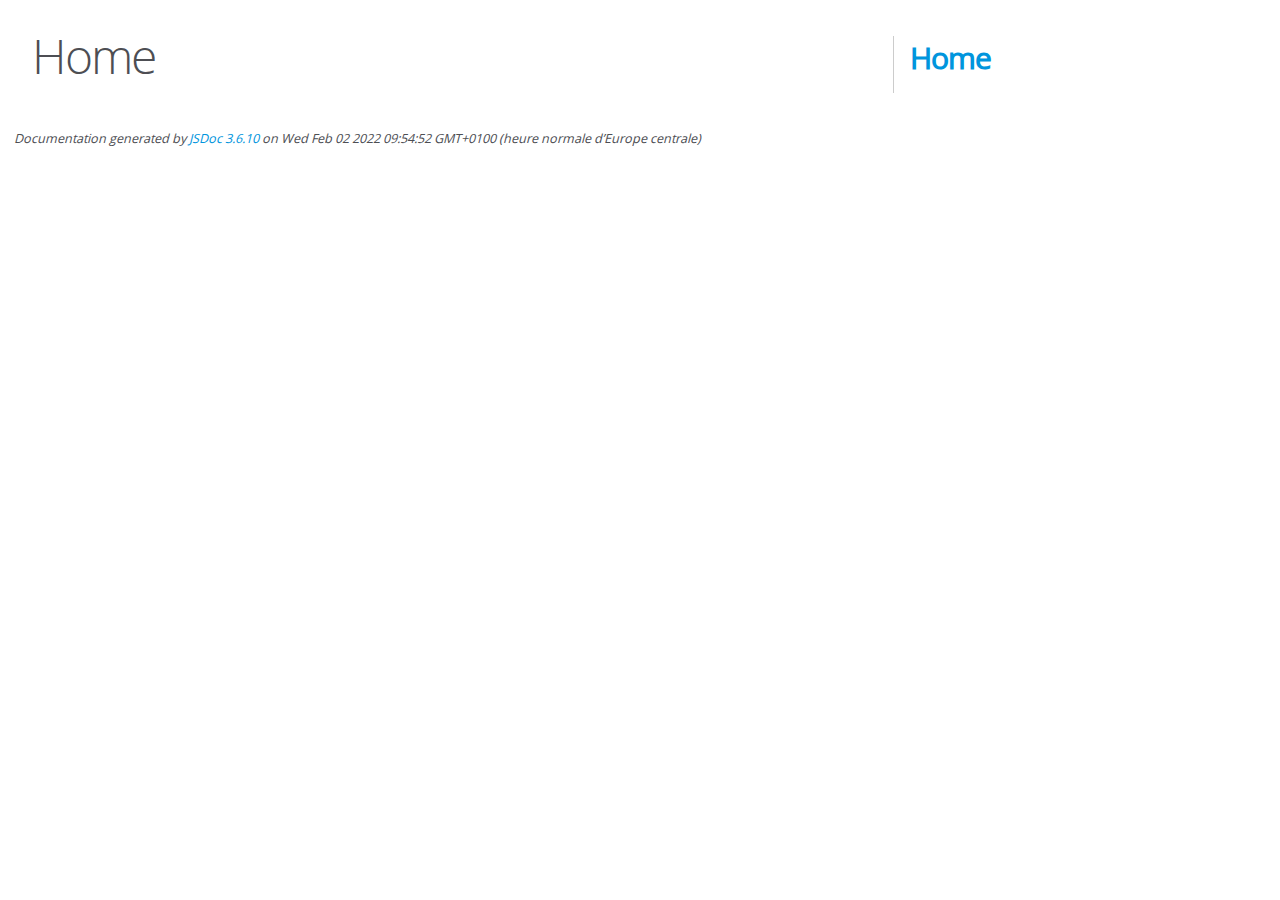
<file: front/js/out/index.html>
<!DOCTYPE html>
<html lang="en">
<head>
    <meta charset="utf-8">
    <title>JSDoc: Home</title>

    <script src="scripts/prettify/prettify.js"> </script>
    <script src="scripts/prettify/lang-css.js"> </script>
    <!--[if lt IE 9]>
      <script src="//html5shiv.googlecode.com/svn/trunk/html5.js"></script>
    <![endif]-->
    <link type="text/css" rel="stylesheet" href="styles/prettify-tomorrow.css">
    <link type="text/css" rel="stylesheet" href="styles/jsdoc-default.css">
</head>

<body>

<div id="main">

    <h1 class="page-title">Home</h1>

    



    


    <h3> </h3>










    









</div>

<nav>
    <h2><a href="index.html">Home</a></h2>
</nav>

<br class="clear">

<footer>
    Documentation generated by <a href="https://github.com/jsdoc/jsdoc">JSDoc 3.6.10</a> on Wed Feb 02 2022 09:54:52 GMT+0100 (heure normale d’Europe centrale)
</footer>

<script> prettyPrint(); </script>
<script src="scripts/linenumber.js"> </script>
</body>
</html>
</file>
<file: front/js/out/styles/prettify-tomorrow.css>
/* Tomorrow Theme */
/* Original theme - https://github.com/chriskempson/tomorrow-theme */
/* Pretty printing styles. Used with prettify.js. */
/* SPAN elements with the classes below are added by prettyprint. */
/* plain text */
.pln {
  color: #4d4d4c; }

@media screen {
  /* string content */
  .str {
    color: #718c00; }

  /* a keyword */
  .kwd {
    color: #8959a8; }

  /* a comment */
  .com {
    color: #8e908c; }

  /* a type name */
  .typ {
    color: #4271ae; }

  /* a literal value */
  .lit {
    color: #f5871f; }

  /* punctuation */
  .pun {
    color: #4d4d4c; }

  /* lisp open bracket */
  .opn {
    color: #4d4d4c; }

  /* lisp close bracket */
  .clo {
    color: #4d4d4c; }

  /* a markup tag name */
  .tag {
    color: #c82829; }

  /* a markup attribute name */
  .atn {
    color: #f5871f; }

  /* a markup attribute value */
  .atv {
    color: #3e999f; }

  /* a declaration */
  .dec {
    color: #f5871f; }

  /* a variable name */
  .var {
    color: #c82829; }

  /* a function name */
  .fun {
    color: #4271ae; } }
/* Use higher contrast and text-weight for printable form. */
@media print, projection {
  .str {
    color: #060; }

  .kwd {
    color: #006;
    font-weight: bold; }

  .com {
    color: #600;
    font-style: italic; }

  .typ {
    color: #404;
    font-weight: bold; }

  .lit {
    color: #044; }

  .pun, .opn, .clo {
    color: #440; }

  .tag {
    color: #006;
    font-weight: bold; }

  .atn {
    color: #404; }

  .atv {
    color: #060; } }
/* Style */
/*
pre.prettyprint {
  background: white;
  font-family: Consolas, Monaco, 'Andale Mono', monospace;
  font-size: 12px;
  line-height: 1.5;
  border: 1px solid #ccc;
  padding: 10px; }
*/

/* Specify class=linenums on a pre to get line numbering */
ol.linenums {
  margin-top: 0;
  margin-bottom: 0; }

/* IE indents via margin-left */
li.L0,
li.L1,
li.L2,
li.L3,
li.L4,
li.L5,
li.L6,
li.L7,
li.L8,
li.L9 {
  /* */ }

/* Alternate shading for lines */
li.L1,
li.L3,
li.L5,
li.L7,
li.L9 {
  /* */ }
</file>
<file: front/js/out/styles/jsdoc-default.css>
@font-face {
    font-family: 'Open Sans';
    font-weight: normal;
    font-style: normal;
    src: url('../fonts/OpenSans-Regular-webfont.eot');
    src:
        local('Open Sans'),
        local('OpenSans'),
        url('../fonts/OpenSans-Regular-webfont.eot?#iefix') format('embedded-opentype'),
        url('../fonts/OpenSans-Regular-webfont.woff') format('woff'),
        url('../fonts/OpenSans-Regular-webfont.svg#open_sansregular') format('svg');
}

@font-face {
    font-family: 'Open Sans Light';
    font-weight: normal;
    font-style: normal;
    src: url('../fonts/OpenSans-Light-webfont.eot');
    src:
        local('Open Sans Light'),
        local('OpenSans Light'),
        url('../fonts/OpenSans-Light-webfont.eot?#iefix') format('embedded-opentype'),
        url('../fonts/OpenSans-Light-webfont.woff') format('woff'),
        url('../fonts/OpenSans-Light-webfont.svg#open_sanslight') format('svg');
}

html
{
    overflow: auto;
    background-color: #fff;
    font-size: 14px;
}

body
{
    font-family: 'Open Sans', sans-serif;
    line-height: 1.5;
    color: #4d4e53;
    background-color: white;
}

a, a:visited, a:active {
    color: #0095dd;
    text-decoration: none;
}

a:hover {
    text-decoration: underline;
}

header
{
    display: block;
    padding: 0px 4px;
}

tt, code, kbd, samp {
    font-family: Consolas, Monaco, 'Andale Mono', monospace;
}

.class-description {
    font-size: 130%;
    line-height: 140%;
    margin-bottom: 1em;
    margin-top: 1em;
}

.class-description:empty {
    margin: 0;
}

#main {
    float: left;
    width: 70%;
}

article dl {
    margin-bottom: 40px;
}

article img {
  max-width: 100%;
}

section
{
    display: block;
    background-color: #fff;
    padding: 12px 24px;
    border-bottom: 1px solid #ccc;
    margin-right: 30px;
}

.variation {
    display: none;
}

.signature-attributes {
    font-size: 60%;
    color: #aaa;
    font-style: italic;
    font-weight: lighter;
}

nav
{
    display: block;
    float: right;
    margin-top: 28px;
    width: 30%;
    box-sizing: border-box;
    border-left: 1px solid #ccc;
    padding-left: 16px;
}

nav ul {
    font-family: 'Lucida Grande', 'Lucida Sans Unicode', arial, sans-serif;
    font-size: 100%;
    line-height: 17px;
    padding: 0;
    margin: 0;
    list-style-type: none;
}

nav ul a, nav ul a:visited, nav ul a:active {
    font-family: Consolas, Monaco, 'Andale Mono', monospace;
    line-height: 18px;
    color: #4D4E53;
}

nav h3 {
    margin-top: 12px;
}

nav li {
    margin-top: 6px;
}

footer {
    display: block;
    padding: 6px;
    margin-top: 12px;
    font-style: italic;
    font-size: 90%;
}

h1, h2, h3, h4 {
    font-weight: 200;
    margin: 0;
}

h1
{
    font-family: 'Open Sans Light', sans-serif;
    font-size: 48px;
    letter-spacing: -2px;
    margin: 12px 24px 20px;
}

h2, h3.subsection-title
{
    font-size: 30px;
    font-weight: 700;
    letter-spacing: -1px;
    margin-bottom: 12px;
}

h3
{
    font-size: 24px;
    letter-spacing: -0.5px;
    margin-bottom: 12px;
}

h4
{
    font-size: 18px;
    letter-spacing: -0.33px;
    margin-bottom: 12px;
    color: #4d4e53;
}

h5, .container-overview .subsection-title
{
    font-size: 120%;
    font-weight: bold;
    letter-spacing: -0.01em;
    margin: 8px 0 3px 0;
}

h6
{
    font-size: 100%;
    letter-spacing: -0.01em;
    margin: 6px 0 3px 0;
    font-style: italic;
}

table
{
    border-spacing: 0;
    border: 0;
    border-collapse: collapse;
}

td, th
{
    border: 1px solid #ddd;
    margin: 0px;
    text-align: left;
    vertical-align: top;
    padding: 4px 6px;
    display: table-cell;
}

thead tr
{
    background-color: #ddd;
    font-weight: bold;
}

th { border-right: 1px solid #aaa; }
tr > th:last-child { border-right: 1px solid #ddd; }

.ancestors, .attribs { color: #999; }
.ancestors a, .attribs a
{
    color: #999 !important;
    text-decoration: none;
}

.clear
{
    clear: both;
}

.important
{
    font-weight: bold;
    color: #950B02;
}

.yes-def {
    text-indent: -1000px;
}

.type-signature {
    color: #aaa;
}

.name, .signature {
    font-family: Consolas, Monaco, 'Andale Mono', monospace;
}

.details { margin-top: 14px; border-left: 2px solid #DDD; }
.details dt { width: 120px; float: left; padding-left: 10px;  padding-top: 6px; }
.details dd { margin-left: 70px; }
.details ul { margin: 0; }
.details ul { list-style-type: none; }
.details li { margin-left: 30px; padding-top: 6px; }
.details pre.prettyprint { margin: 0 }
.details .object-value { padding-top: 0; }

.description {
    margin-bottom: 1em;
    margin-top: 1em;
}

.code-caption
{
    font-style: italic;
    font-size: 107%;
    margin: 0;
}

.source
{
    border: 1px solid #ddd;
    width: 80%;
    overflow: auto;
}

.prettyprint.source {
    width: inherit;
}

.source code
{
    font-size: 100%;
    line-height: 18px;
    display: block;
    padding: 4px 12px;
    margin: 0;
    background-color: #fff;
    color: #4D4E53;
}

.prettyprint code span.line
{
  display: inline-block;
}

.prettyprint.linenums
{
  padding-left: 70px;
  -webkit-user-select: none;
  -moz-user-select: none;
  -ms-user-select: none;
  user-select: none;
}

.prettyprint.linenums ol
{
  padding-left: 0;
}

.prettyprint.linenums li
{
  border-left: 3px #ddd solid;
}

.prettyprint.linenums li.selected,
.prettyprint.linenums li.selected *
{
  background-color: lightyellow;
}

.prettyprint.linenums li *
{
  -webkit-user-select: text;
  -moz-user-select: text;
  -ms-user-select: text;
  user-select: text;
}

.params .name, .props .name, .name code {
    color: #4D4E53;
    font-family: Consolas, Monaco, 'Andale Mono', monospace;
    font-size: 100%;
}

.params td.description > p:first-child,
.props td.description > p:first-child
{
    margin-top: 0;
    padding-top: 0;
}

.params td.description > p:last-child,
.props td.description > p:last-child
{
    margin-bottom: 0;
    padding-bottom: 0;
}

.disabled {
    color: #454545;
}
</file>
